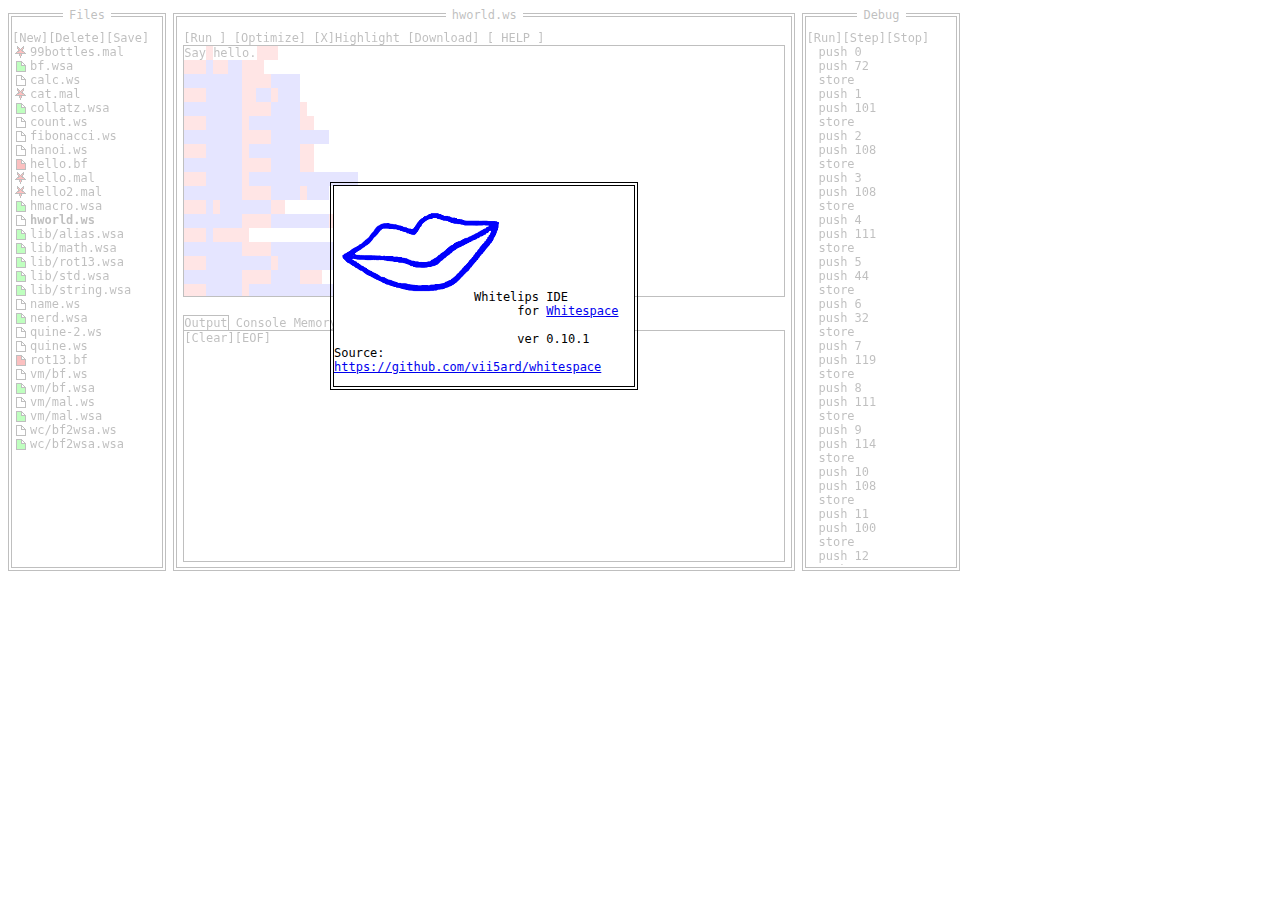
<file: index.html>
<!DOCTYPE html PUBLIC "-//W3C//DTD HTML 4.01 Transitional//EN">
<html>
  <head>
    <meta name="Whitelips Esoteric Programming Language IDE" content="Whitelips is an IDE for esoteric programming languages. It is based on the Whitespace programing language but can be extended to interpret and compile other languages such as Brainfuck. Whitelips features an optimizing compiler for Whitespace programs." />
    <meta name="generator"
          content="HTML Tidy for Linux/x86 (vers 25 March 2009), see www.w3.org">
    <style type="text/css">
@import "css/ws_ide.css";
@import "css/ws_debug.css";
    </style>
    <script type="text/javascript"
          src="jquery.js">
</script>
    <script type="text/javascript"
          src="interceptTabs.js">
</script>
    <script type="text/javascript"
          src="ws_util.js">
</script>
    <script type="text/javascript"
          src="ws_fs.js">
</script>
    <script type="text/javascript"
          src="ws_ide.js">
</script>
    <script type="text/javascript"
          src="ws_core.js">
</script>
    <script type="text/javascript"
          src="ws_asm.js">
</script>
     <script type="text/javascript"
          src="ws_opt.js">
</script>
   <title>Whitelips the Whitespace IDE</title>
  </head>
  <body>
    </div>
    <div id="panels">
      <div id="panelLeft"
           class="panel">
        <div id="panelLeftLabel"
             class="label">
          <span>Files</span>
        </div>
        <div class="buttonBar">
          <span class="btn"><a href="javascript:void(0);"
               onclick="return ws_ide.newFile();">[New]</a></span>
           <span class="btn localStorageButton"><a href="javascript:void(0);"
               onclick="return ws_ide.deleteFile();">[Delete]</a></span>
            <span class="btn localStorageButton"><a href="javascript:void(0);"
               onclick="return ws_ide.saveFile();">[Save]</a></span>
        </div>
        <div class="content">
          <div id="fileList">
         </div>
        </div>
      </div>
      <div id="panelMiddle"
           class="panel">
        <div id="panelMiddleLabel"
             class="label">
          <span>noname.ws</span>
        </div>
        <div class="content">
          <div id="buttonDiv">
            <span class="btn" id="btnRun"><a href="javascript:void(0);" onclick="ws_ide.runProgram();">[Run ]</a></span> 
            <span class="btn" id="btnStop" style="display:none"><a href="javascript:void(0);"  onclick="ws_ide.stopProgram();">[Stop]</a></span>
            <span class="btn" id="btnCompile"><a href="javascript:void(0);" onclick="ws_ide.compileAsm();">[Compile]</a></span> 
            <span class="btn" id="btnOptimize"><a href="javascript:void(0);" onclick="ws_ide.optimizeProgram();">[Optimize]</a></span> 
            <span class="btn" id="btnEnableHighlight"  style="display:none"><a href="javascript:void(0);" onclick="ws_ide.setHighlight(true);">[ ]Highlight</a></span> 
            <span class="btn" id="btnDisableHighlight" style="display: none;"><a href="javascript:void(0);"  onclick="ws_ide.setHighlight(false);">[X]Highlight</a></span>
            <span class="btn" id="btnDownload"><a href="javascript:void(0);" onclick="ws_ide.downloadFile();">[Download]</a></span> 
            <div style="display:inline-block;">
              <span class="btn" id="btnHelp"><a href="javascript:void(0);" onclick="ws_ide.displayHelp();">[ HELP ]</a></span> 
            </div>
          </div>
          <div id="scrollableSource" class="scrollable">
            <div id="inputContainer"
                 class="inputContainer">
              <textarea id="srcInput"
                   class="inputArea inputBox">
You really need to enable javascript or sth!
</textarea>
              <div id="srcOverlay"
                   class="inputArea inputOverlay"></div>
            </div>
          </div>
          <div id="srcHiddenDiv"
               class="inputArea"
               style="display: none;"></div>
          <div id="errorDiv">&nbsp;</div>
          <div id="animDiv">&nbsp;</div>
          <div class="outputTabs">
            <div class="tabLabels">
              <div id="tabLabelPrint" class="btn">
                <a href="#printTab"
                     onclick="return ws_ide.switchTab(this);">Output</a>
              </div>
              <div id="tabLabelConsole" class="btn">
                <a href="#consoleTab"
                     onclick="return ws_ide.switchTab(this);">Console</a>
              </div>
              <div class="btn">
                <a href="#memoryTab"
                     onclick="return ws_ide.switchTab(this);">Memory</a>
              </div>
            </div>
            <div class="allTabs">
              <div id="printTab"
                   class="tabContent">
                <div class="buttonBar">
                  <span class="btn"><a href="javascript:void(0);"
                     onclick="return ws_ide.clearPrintArea('#printArea');">[Clear]</a></span>
                  <span class="btn"><a href="javascript:void(0);"
                     onclick="return ws_ide.handleUserInput('#userInput', null);">[EOF]</a></span>
                </div>
                <div class="outputArea"
                     onclick="ws_ide.focusUserInput('#userInput')">
                  <div id="printArea"
                       class="outputText">
                    <span></span>
                    <form onsubmit="return ws_ide.handleUserInput('#userInput');" autocomplete="off">
                      <input type="text"
                            id="userInput"
                            class="userInput" style="height:13px">
                    </form>
                  </div>
                </div>
              </div>
              <div id="consoleTab"
                   class="tabContent">
                <div class="buttonBar">
                  <span class="btn"><a href="javascript:void(0);"
                     onclick="return ws_ide.clearPrintArea('#consoleArea');">[Clear]</a></span>
                </div>
                <div id="consoleArea"
                     class="outputArea consoleText"></div>
              </div>
              <div id="memoryTab"
                   class="tabContent">
                <div class="buttonBar">
                </div>
                <div id="memoryArea" class="outputArea">
                  <div>
                    <span>Stack: </span>
                    <span id="stackSpan"></span>
                  </div>
                  <div>
                    <span>Heap: </span>
                    <span id="heapSpan"></span>
                  </div>
                </div>
              </div>
            </div>
          </div>
        </div>
      </div>
      <div id="panelRight"
           class="panel">
        <div id="panelRightLabel"
             class="label">
          <span>Debug</span>
        </div>
        <div class="buttonBar">
          <span class="btn" id="btnDebugRunProgram"><a href="javascript:void(0);"  onclick="ws_ide.runProgram(true);">[Run]</a></span>
          <span class="btn" id="btnDebugStepProgram"><a href="javascript:void(0);"  onclick="ws_ide.stepProgram();">[Step]</a></span>
          <span class="btn" id="btnDebugStopProgram"><a href="javascript:void(0);"  onclick="ws_ide.stopProgram();">[Stop]</a></span>
        </div>
        <div class="content">
          <div id="disasm">
          </div>
        </div>
      </div>
    </div>
    <div style="display: none" id="fog" class="modalFog" onClick="ws_ide.hideModal();"></div>
      <div id="modal">
       <div id="splashScreenModal" class="modalContent" onClick="ws_ide.hideModal();">
         <div class="nameVersion">
Whitelips IDE 
      for <a href="http://compsoc.dur.ac.uk/whitespace/" target="_blank">Whitespace</a>

      ver 0.10.1</div>
         <div>
          Source: <a href="https://github.com/vii5ard/whitespace" target="_blank" >https://github.com/vii5ard/whitespace</a>
         </div>
      </div>
      <div id="helpModal" class="modalContent">
        <div class="buttonBar">
          <span class="btn"><a href="javascript:void(0);" onClick="ws_ide.hideModal();">[Close]</a></span>
          <span class="btn"><a href="help.html" target="_blank" onClick="ws_ide.hideModal();">[Open in new window]</a></span>
        </div>
        <div id="helpModalContent"></div>
      </div>
  </body>
</html>
</file>
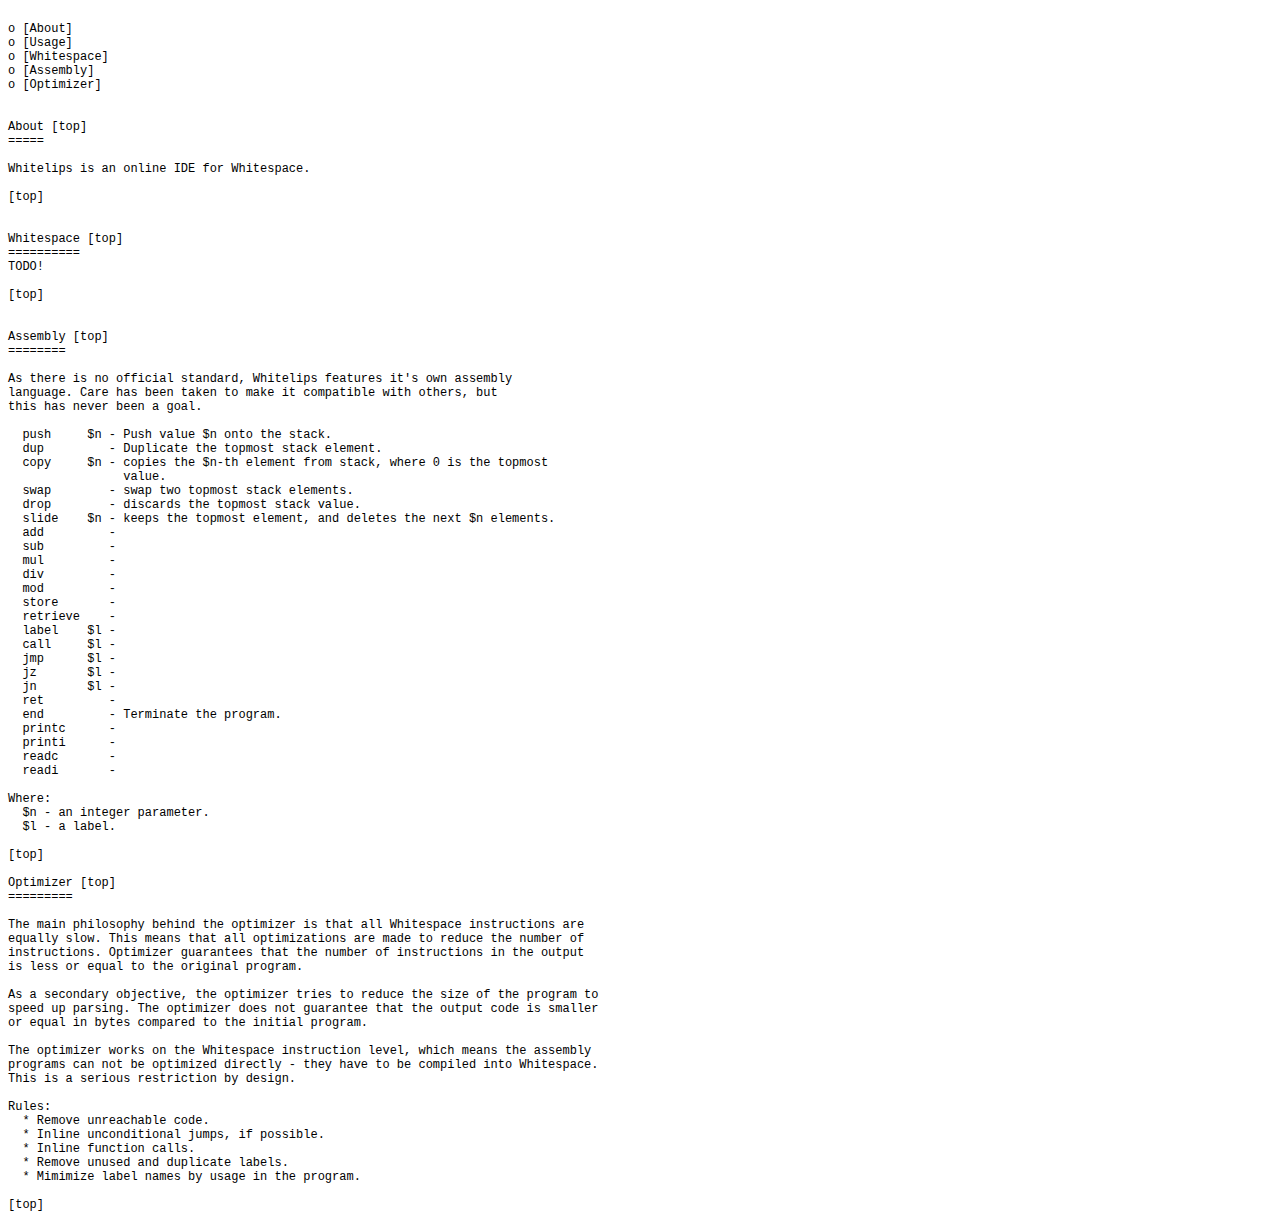
<file: help.html>
<style type="text/css">
  @import "css/help.css";
</style>
<html>
<a id="top"></a>
<div name="toc">
o <a href="#about">[About]</a>
o <a href="#usage">[Usage]</a>
o <a href="#whitespace">[Whitespace]</a>
o <a href="#assembly">[Assembly]</a>
o <a href="#optimizer">[Optimizer]</a>
</div>
<div>
<a id="about"/>
About <a href="#top">[top]</a>
=====

Whitelips is an online IDE for Whitespace.

<a href="#top">[top]</a>
</div>
<div name="whitespace">
<a id="whitespace" />
Whitespace <a href="#top">[top]</a>
==========
TODO!

<a href="#top">[top]</a>
</div>
<div>
<a id="assembly" />
Assembly <a href="#top">[top]</a>
========

As there is no official standard, Whitelips features it's own assembly
language. Care has been taken to make it compatible with others, but
this has never been a goal.
</div>
<div>
  push     $n - Push value $n onto the stack.
  dup         - Duplicate the topmost stack element.
  copy     $n - copies the $n-th element from stack, where 0 is the topmost
                value.
  swap        - swap two topmost stack elements.
  drop        - discards the topmost stack value.
  slide    $n - keeps the topmost element, and deletes the next $n elements.
  add         -
  sub         -
  mul         -
  div         -
  mod         -
  store       -
  retrieve    -
  label    $l -
  call     $l -
  jmp      $l -
  jz       $l -
  jn       $l -
  ret         -
  end         - Terminate the program.
  printc      -
  printi      -
  readc       -
  readi       -

Where:
  $n - an integer parameter.
  $l - a label.

<a href="#top">[top]</a>
</div>

<a id="optimizer" />
<div>
Optimizer <a href="#top">[top]</a>
=========

The main philosophy behind the optimizer is that all Whitespace instructions are
equally slow. This means that all optimizations are made to reduce the number of
instructions. Optimizer guarantees that the number of instructions in the output
is less or equal to the original program.

As a secondary objective, the optimizer tries to reduce the size of the program to
speed up parsing. The optimizer does not guarantee that the output code is smaller
or equal in bytes compared to the initial program.

The optimizer works on the Whitespace instruction level, which means the assembly
programs can not be optimized directly - they have to be compiled into Whitespace.
This is a serious restriction by design.

Rules:
  * Remove unreachable code.
  * Inline unconditional jumps, if possible.
  * Inline function calls.
  * Remove unused and duplicate labels.
  * Mimimize label names by usage in the program.

<a href="#top">[top]</a>
</div>
</html>
</file>
